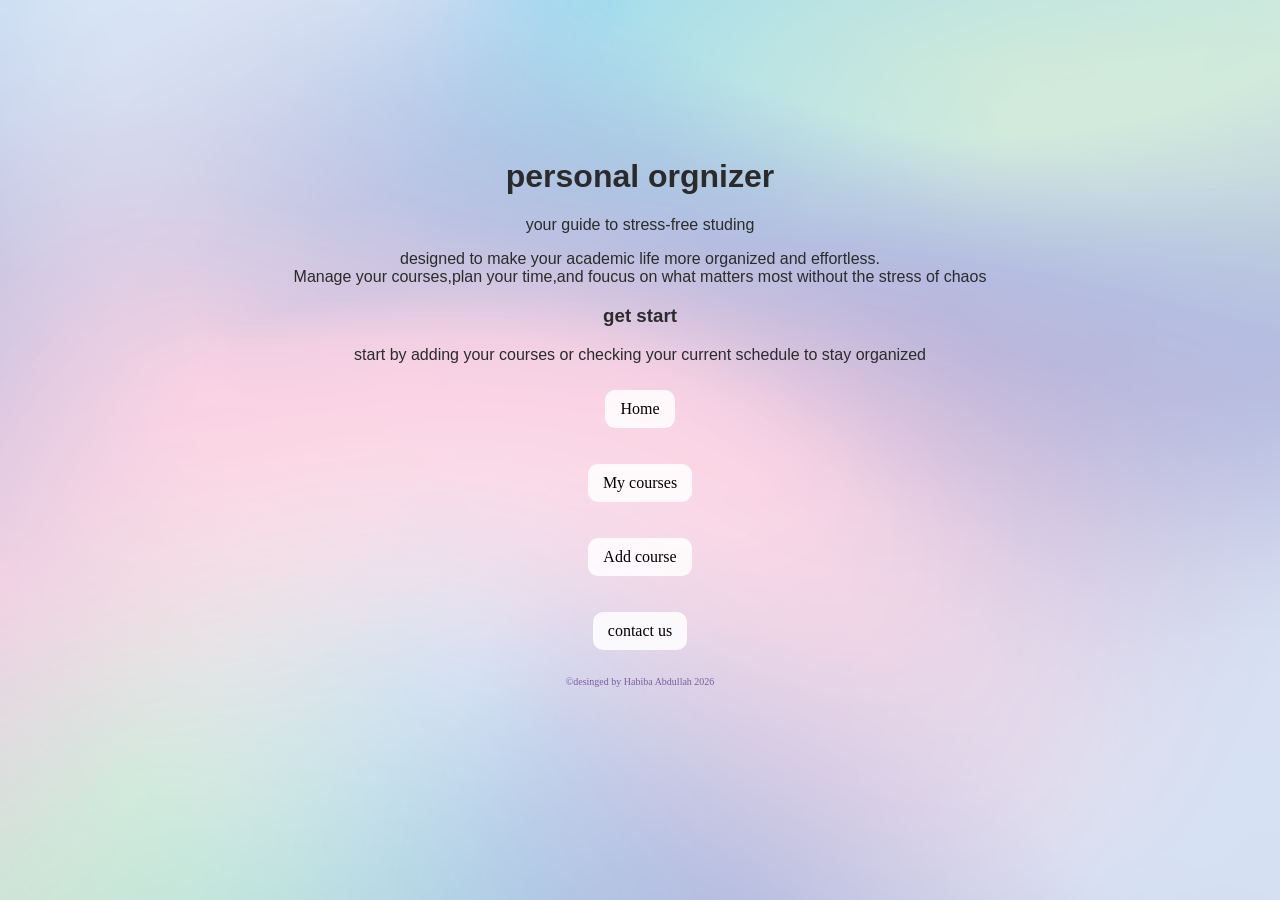
<file: index.html>
<html>
<head>
 <meta charset="utf-8"/>
 <meta name =" description" content=" with our personal course organizer you can manage your time better, avoid confusion and focus on what really matter "/>
  <title>personal course organizer</title>
  <link rel="stylesheet" href="it task.css">
  <meta name="viewport" content="width=device-width, initial-scale=1.0">
</head>
<body align ="center">
<header>

<h1>personal orgnizer</h1>

<p>
your guide to stress-free studing
</p>
 <p>designed to make your academic life more organized and effortless.<br>
Manage your courses,plan your time,and foucus on what matters most without the stress of chaos</p>

<h3> get start</h3>
<p class="test">
start by adding your courses or checking your current schedule to stay organized
</p>

</header>
<nav>
<a href="index.html">Home </a></p> 
<a href="courses.html">My courses</a></p> 
<a href="add.html">Add course</a></p>
<a href="contact.html">contact us</a></p>
</nav>
</body>
<font color="gray"size="1"><footer>©desinged by Habiba Abdullah 2026</footer></font>
</html>
</file>
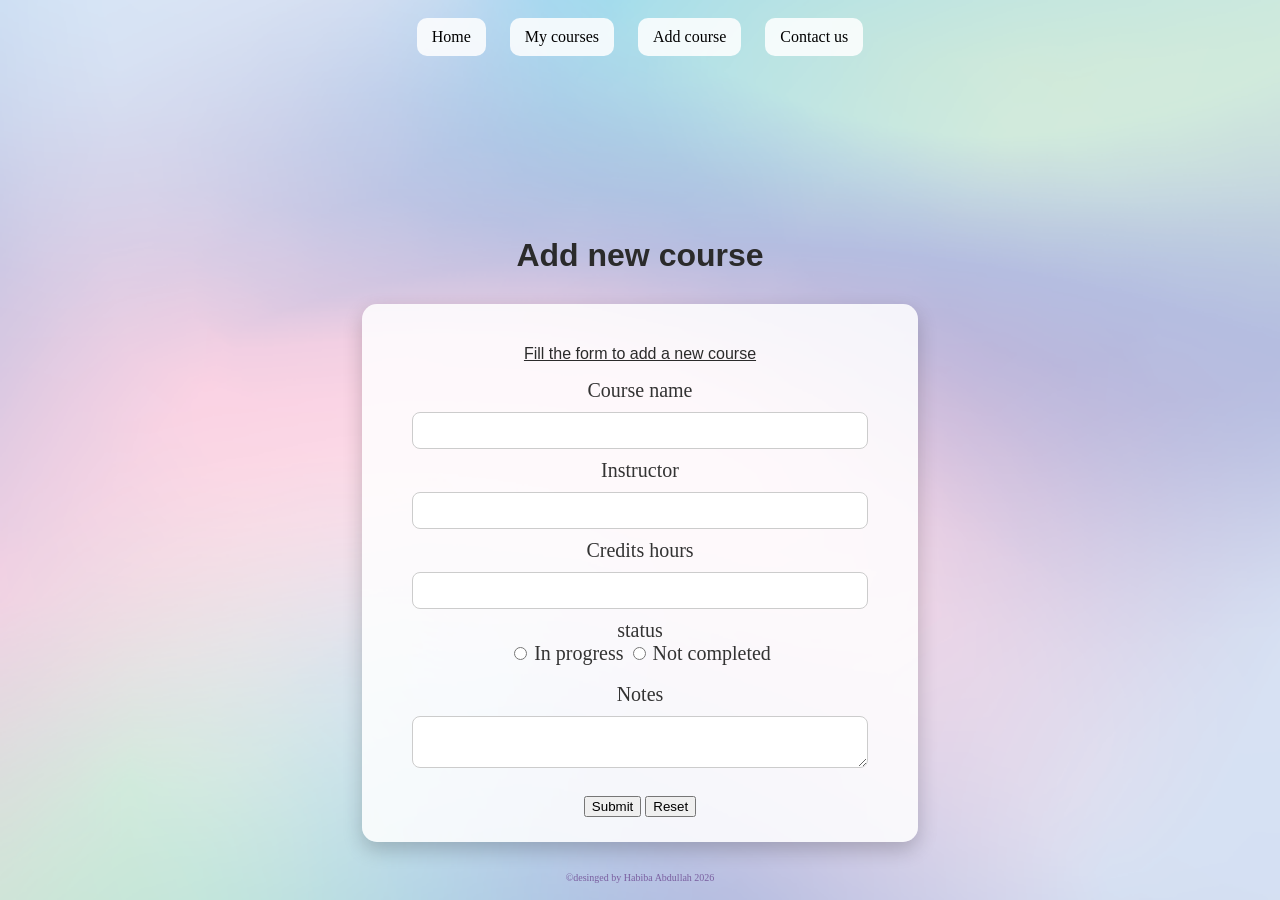
<file: add.html>
<html>
<head>
 <meta charset="utf-8"/>
 <meta name =" description" content=" with our personal course organizer you can manage your time better, avoid confusion and focus on what really matter "/>
  <title>personal course organizer</title>
  <link rel="stylesheet" href="it task.css">
  <meta name="viewport" content="width=device-width, initial-scale=1.0">
</head>
<body align="center">
<nav>
<a href="index.html">Home</a> <a href="courses.html">My courses </a>  <a href="add.html">Add course </a>  <a href="contact.html">Contact us</a>
</nav>
<h1> Add new course </h1>
<form align="center">
<p><u>Fill the form to add a new course</u></p>
<label>Course name</label><br>
<input type="text"></input><br>
<label>Instructor</label><br>
<input type="text"></input><br>
<label>Credits hours</label><br>
<input type="text"></input><br>
<label>status</label><br>
<input type="radio" value="In progress" name="h"></input>
<label>In progress</label>
<input type="radio" value="Not completed" name="h"></input>
<label>Not completed</label><br><br>
<label>Notes</label><br>
<textarea></textarea><br>
<br>
<input type="submit"></input>
<input type="reset"></input>
</form>
<footer>©desinged by Habiba Abdullah 2026</footer
</html>
</file>
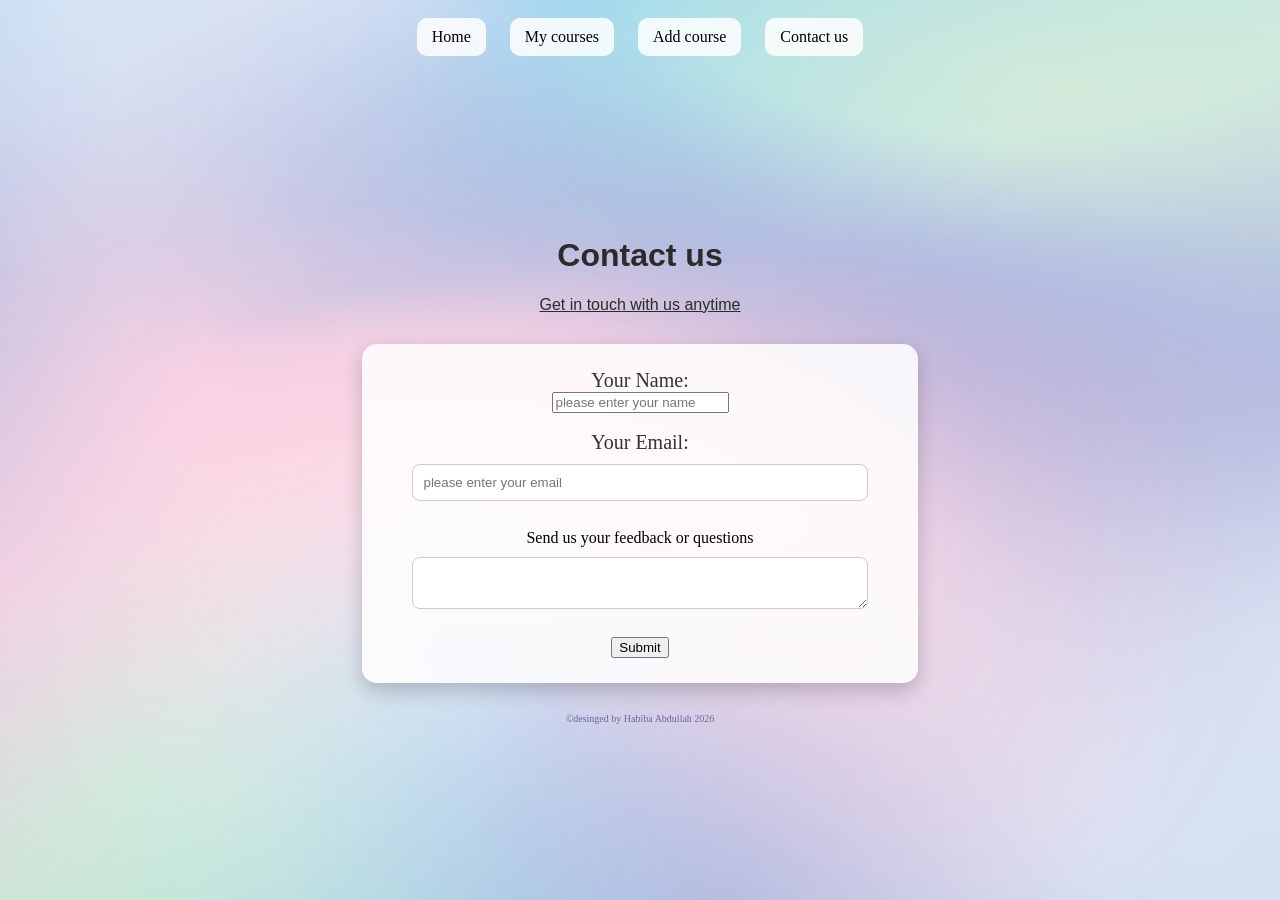
<file: contact.html>
<html>
<head>
 <meta charset="utf-8"/>
 <meta name =" description" content=" with our personal course organizer you can manage your time better, avoid confusion and focus on what really matter "/>
  <title>personal course organizer</title>
   <link rel="stylesheet" href="it task.css">
   <meta name="viewport" content="width=device-width, initial-scale=1.0">
</head>
<body align="center">
<nav>
<a href="index.html">Home</a> <a href="courses.html">My courses </a>  <a href="add.html">Add course </a>  <a href="contact.html">Contact us</a>
</nav>
<h1>Contact us</h1>
<p><u>Get in touch with us anytime</u></p>

<form>
<label>Your Name:</label><br>
<input type="name" placeholder="please enter your name"><br><br>
<label>Your Email:</label><br>
<input type="email" placeholder="please enter your email"><br><br>
Send us your feedback or questions<br>
<textarea></textarea><br><br>

<input type="submit">
</form>
<footer>©desinged by Habiba Abdullah 2026</footer>
</html>
</file>
<file: it task.css>
body{	background-image:url("back.png");
background-size: cover;
background-position:center;
background-repeat:no-repeat;
background-attachment:fixed;
}

p{
	color:#2b2b2b;;
	font-family:arial;

}

h1{
font-family:arial;
padding-top:150px;
color:#2b2b2b;

}
h3{
	
	color:#2b2b2b;;
	font-family:arial;
}
a:hover{
color:#C8A8E9;
cursor:pointer;
font-size:20px;}
nav a{
    display: inline-block;
    margin: 10px;
    padding: 10px 15px;
    text-decoration: none;
    color: black;
    background-color:#FFFFFFD9;
    border-radius: 10px;
    
}
footer {
font-size:10;
    color:#7a5fa0;
}
table {
    width: 85%;
    margin: 40px auto;
    border-collapse: collapse;
    border-radius: 12px;
    overflow: hidden;
    box-shadow: 0 8px 20px rgba(0,0,0,0.2);
}

th {
    background-color: #C8A8E9;
    color: white;
    
}
tr:hover{

	cursor:pointer;
	background:	#FFFFFFD9;
}
form {
    width: 40%;
    margin: 30px auto;
    padding: 25px;
    background-color:#FFFFFFD9;
    border-radius: 15px;
    box-shadow: 0 8px 20px rgba(0,0,0,0.2);
}
label{
color:#333;
font-size: 20px;

}
input[type="submit"]:hover,
input[type="reset"]:hover {
    background-color: #C8A8E9;
    color: white;
}
input[type="text"],
input[type="email"],
textarea {
    width: 90%;
    padding: 10px;
    margin: 10px 0;
    border: 1px solid #ccc;
    border-radius: 8px;
    
}
@media (max-width: 768px) {

    nav {
        text-align: center;
    }

    nav a {
        display: block;
        margin: 8px auto;
        width: 80%;
    }

    h1 {
        font-size: 22px;
        padding-top: 60px;
    }

    h3 {
        font-size: 18px;
    }

    p {
        font-size: 14px;
        padding: 0 10px;
    }

    table {
        width: 95%;
        font-size: 13px;
    }

    th, td {
        padding: 8px;
    }

  
    form {
        width: 90%;
        padding: 15px;
    }

    input[type="text"],
    input[type="email"],
    textarea {
        width: 95%;
    }

    
    input[type="submit"],
    input[type="reset"] {
        width: 45%;
        margin: 10px 5px;
    }

    footer {
        font-size: 12px;
        text-align: center;
    }
}
</file>
